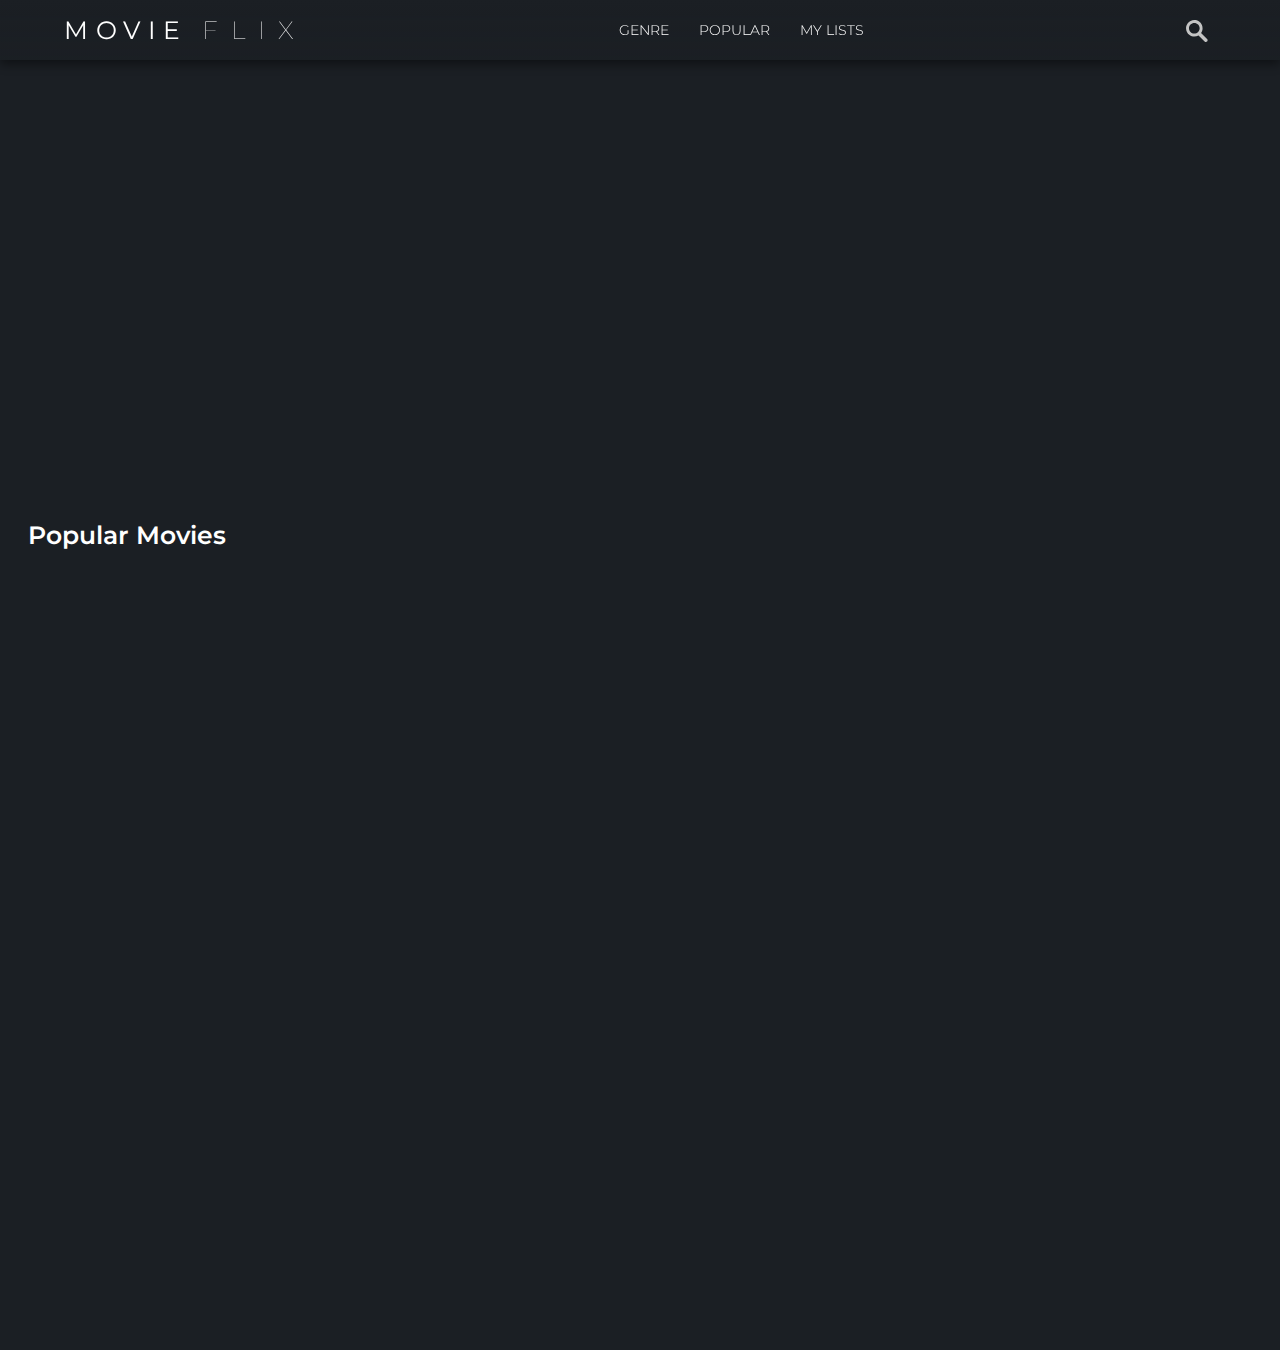
<file: index.html>
<!DOCTYPE html>
<html lang="en">
<head>
    <meta charset="UTF-8">
    <meta http-equiv="X-UA-Compatible" content="IE=edge">
    <meta name="viewport" content="width=device-width, initial-scale=1.0">
    <title>Document</title>
    <link rel="stylesheet" href="main.css">
    
</head>
<body class="body" id="home">
    <header>
        <div class="header" id="header">

            <div class="header-nav">
                <a href="#home"><h1 class="logo">MOVIE <span class="logo-span">FLIX</span> </h1></a>
                <ul class="nav-list">
                    <a href="genre.html"><li>GENRE</li></a>
                    <li>POPULAR</li>
                    <li>MY LISTS</li>

                </ul>
                <form action="submit" class="search-form">
                    <input type="text" value="" class="search" placeholder="Search a title...">
                    
                </form>

            </div>
        </div>

        <div class="hero-banner-container">
            <div class="hero-banner">
            </div>

        </div>
        
    </header>
    <main class="main-container home-container" >
        <div class="main">
            <h2 class="carousel-title">Popular Movies</h2>
            <div class="movies-container movies-carousel popular-movies-container"></div>

        </div>
        

    </main>


    <script src="index.js"></script>
    <script src="app.js"></script>

</body>
</html>
</file>
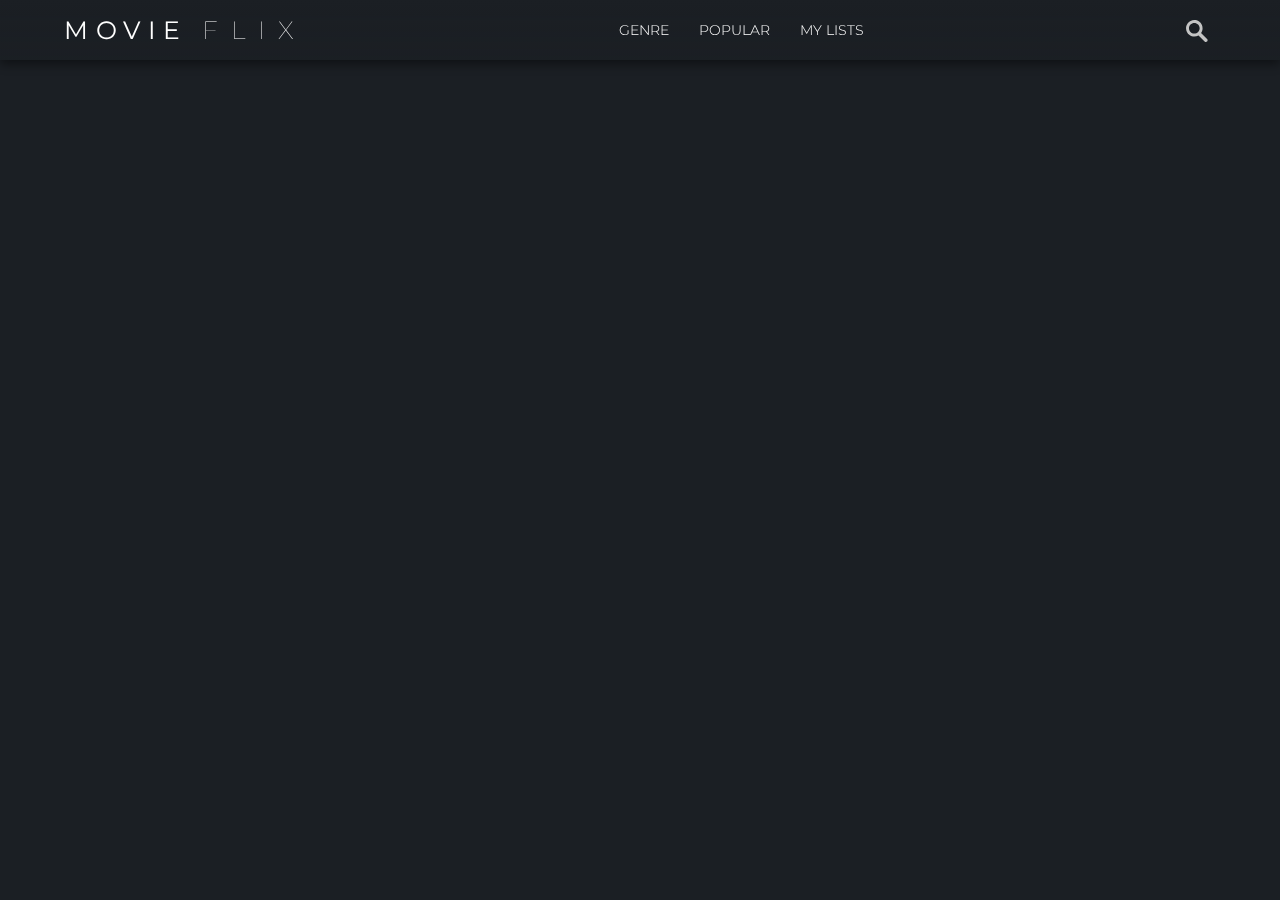
<file: genre-search.html>
<!DOCTYPE html>
<html lang="en">
<head>
    <meta charset="UTF-8">
    <meta http-equiv="X-UA-Compatible" content="IE=edge">
    <meta name="viewport" content="width=device-width, initial-scale=1.0">
    <title>Document</title>
    <link rel="stylesheet" href="main.css">

</head>
<body>
    <header>
        <div class="header">

            <div class="header-nav">
                <a href="index.html"><h1 class="logo">MOVIE <span class="logo-span">FLIX</span> </h1></a>
                <ul class="nav-list">
                    <li>GENRE</li>
                    <li>POPULAR</li>
                    <li>MY LISTS</li>

                </ul>
                <form action="submit" class="search-form">
                    <input type="text" value="" class="search" placeholder="Search a title...">
                    
                </form>

            </div>
        </div>

       
        
    </header>
    <main class="main-container page-container">
        <h2 class="carousel-title search-title"></h2>

        <div class="movies-container search-movies-container"></div>
    </main>

    <script src="app.js"></script>
    <script src="index.js"></script>
</body>
</html>
</file>
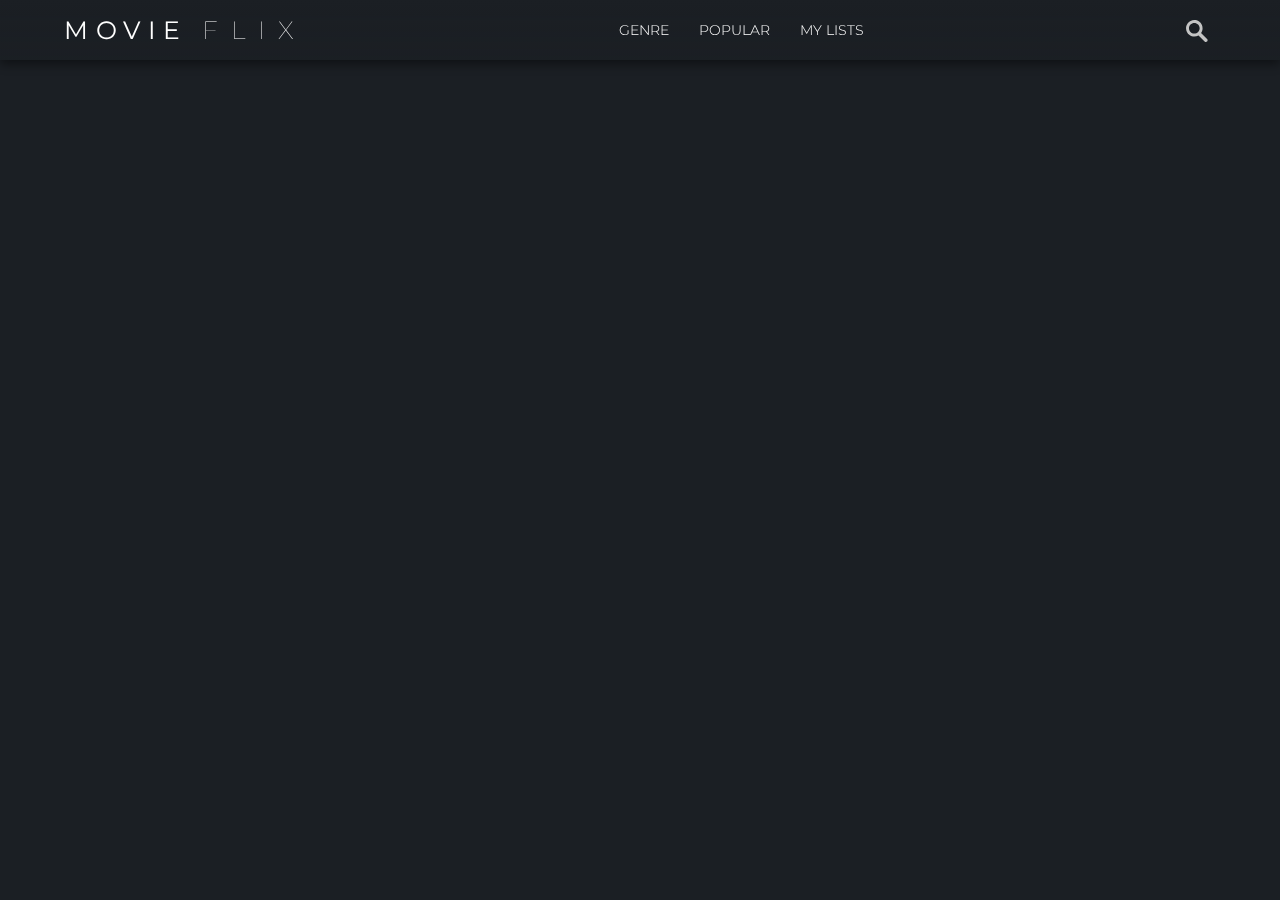
<file: genre.html>
<!DOCTYPE html>
<html lang="en">
<head>
    <meta charset="UTF-8">
    <meta http-equiv="X-UA-Compatible" content="IE=edge">
    <meta name="viewport" content="width=device-width, initial-scale=1.0">
    <title>Document</title>
    <link rel="stylesheet" href="main.css">

</head>
<body>
    <header>
        <div class="header">

            <div class="header-nav">
                <a href="index.html"><h1 class="logo">MOVIE <span class="logo-span">FLIX</span> </h1></a>
                <ul class="nav-list">
                    <li>GENRE</li>
                    <li>POPULAR</li>
                    <li>MY LISTS</li>

                </ul>
                <form action="submit" class="search-form">
                    <input type="text" value="" class="search" placeholder="Search a title...">
                    
                </form>

            </div>
        </div>

       
        
    </header>
    <main class="main-container genre-page-container">


    </main>

    <script src="app.js"></script>
    <script src="index.js"></script>
</body>
</html>
</file>
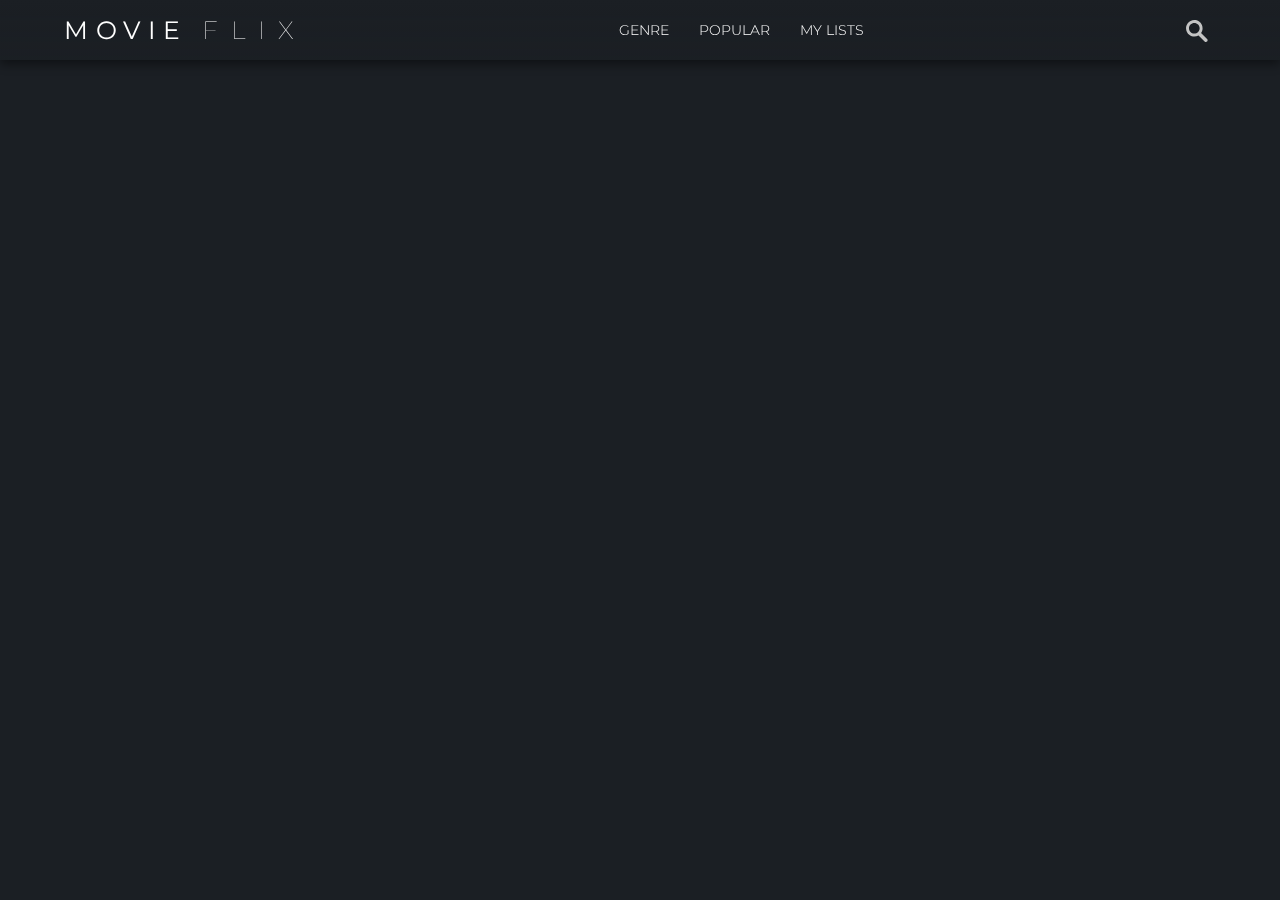
<file: movie.html>
<!DOCTYPE html>
<html lang="en">
<head>
    <meta charset="UTF-8">
    <meta http-equiv="X-UA-Compatible" content="IE=edge">
    <meta name="viewport" content="width=device-width, initial-scale=1.0">
    <title>Document</title>
    <link rel="stylesheet" href="main.css">


</head>
<body>
    <header>
        <div class="header">

            <div class="header-nav">
                <a href="index.html"><h1 class="logo">MOVIE <span class="logo-span">FLIX</span> </h1></a>
                
                <ul class="nav-list">
                    <li>GENRE</li>
                    <li>POPULAR</li>
                    <li>MY LISTS</li>

                </ul>
                <form action="submit" class="search-form">
                    <input type="text" value="" class="search" placeholder="Search a title...">
                    
                </form>

            </div>
        </div>
        
    </header>
    <main class="main-container">
        <div class="movie-container"></div>
        <h2 class="movie-title"></h2>
        <p class="movie-overview"></p>
        <h3 class="movie-score"></h3>
        <h3 class="genres">
            
        </h3>
        <div class="crew">
            <h3 class="director"></h3>
            <h3 class="writers"></h3>


        </div>

    </main>

    <script src="app.js"></script>
    <script src="movie.js"></script>
</body>
</html>
</file>
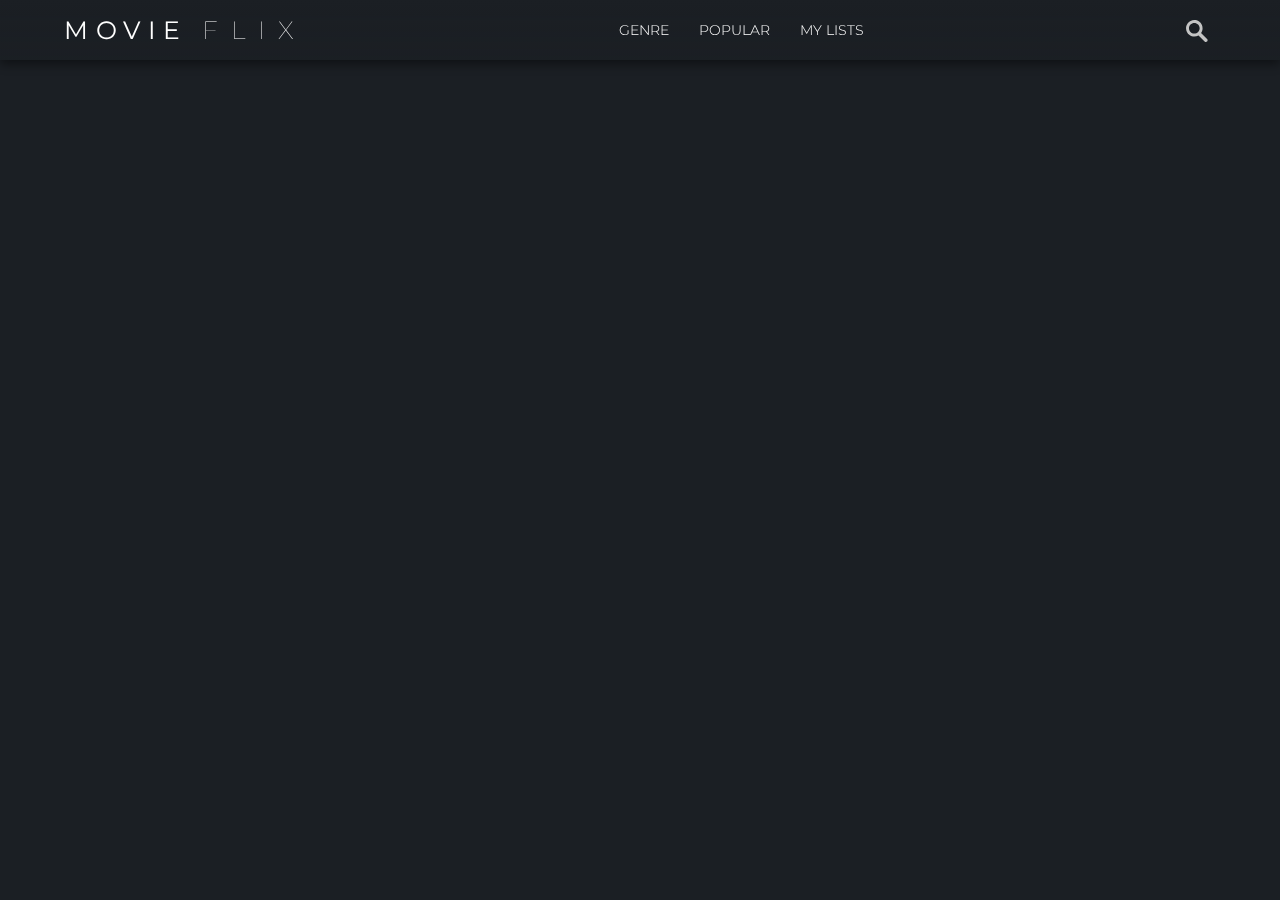
<file: page2.html>
<!DOCTYPE html>
<html lang="en">
<head>
    <meta charset="UTF-8">
    <meta http-equiv="X-UA-Compatible" content="IE=edge">
    <meta name="viewport" content="width=device-width, initial-scale=1.0">
    <title>Document</title>
    <link rel="stylesheet" href="main.css">

</head>
<body>
    <header>
        <div class="header">

            <div class="header-nav">
                <a href="index.html"><h1 class="logo">MOVIE <span class="logo-span">FLIX</span> </h1></a>
                <ul class="nav-list">
                    <li>GENRE</li>
                    <li>POPULAR</li>
                    <li>MY LISTS</li>

                </ul>
                <form action="submit" class="search-form">
                    <input type="text" value="" class="search" placeholder="Search a title...">
                    
                </form>

            </div>
        </div>

       
        
    </header>
    <main class="main-container page-container">
        <div class="main">
            <h2 class="carousel-title search-title"></h2>
            
            <div class="movies-container search-movies-container"></div>

        </div>
    </main>

    <script src="search.js"></script>
    <script src="app.js"></script>
</body>
</html>
</file>
<file: main.css>
@import url("https://fonts.googleapis.com/css2?family=Montserrat:wght@100;200;300;400&display=swap");
* {
  -webkit-box-sizing: border-box;
          box-sizing: border-box;
  margin: 0;
  padding: 0;
  color: white;
}

a {
  all: unset;
}

.header {
  position: fixed;
  background: -webkit-gradient(linear, left top, left bottom, from(#1B1F24), to(rgba(27, 31, 36, 0.9)));
  background: linear-gradient(180deg, #1B1F24 0%, rgba(27, 31, 36, 0.9) 100%);
  -webkit-box-shadow: 0px 4px 10px rgba(0, 0, 0, 0.45);
          box-shadow: 0px 4px 10px rgba(0, 0, 0, 0.45);
  width: 100%;
  z-index: 10;
}

.header-nav {
  display: -webkit-box;
  display: -ms-flexbox;
  display: flex;
  -webkit-box-orient: horizontal;
  -webkit-box-direction: normal;
      -ms-flex-direction: row;
          flex-direction: row;
  -webkit-box-pack: justify;
      -ms-flex-pack: justify;
          justify-content: space-between;
  -webkit-box-align: center;
      -ms-flex-align: center;
          align-items: center;
  height: 60px;
  width: 90%;
  color: #FFFFFF;
  margin: 0 5%;
}

.header .logo {
  font-family: Montserrat;
  font-style: normal;
  font-weight: 400;
  font-size: 25px;
  line-height: 30px;
  letter-spacing: 0.3em;
  cursor: pointer;
}

.header .logo-span {
  font-family: Montserrat;
  font-style: normal;
  font-weight: 100;
  font-size: 25px;
  line-height: 30px;
  letter-spacing: 0.5em;
}

.header .nav-list {
  list-style-type: none;
  display: -webkit-box;
  display: -ms-flexbox;
  display: flex;
  -webkit-box-orient: horizontal;
  -webkit-box-direction: normal;
      -ms-flex-direction: row;
          flex-direction: row;
  -webkit-box-align: center;
      -ms-flex-align: center;
          align-items: center;
  font-size: 14px;
  font-family: 'Montserrat', sans-serif;
  font-weight: 300;
}

.header .nav-list li {
  margin: 0 15px;
  cursor: pointer;
}

.search {
  all: unset;
  width: 0px;
  height: 20px;
  font-size: 12px;
  background-image: url("magnifying-glass(2).svg");
  background-position: 10px 5px;
  background-size: 22px;
  background-repeat: no-repeat;
  padding: 5px 0 5px 40px;
  background-color: transparent;
  border-radius: 20px;
  font-family: 'Montserrat', sans-serif;
  font-weight: 500;
  cursor: pointer;
}

.search:focus {
  width: 304px;
  background-color: #111111;
  border: 1px solid white;
  background-size: 18px;
  cursor: text;
  -webkit-transition: all 0.25s ease-in-out;
  transition: all 0.25s ease-in-out;
}

.hero-banner-container {
  height: 450px;
  width: 100%;
}

.hero-banner {
  background-repeat: no-repeat;
  background-size: cover;
  height: 700px;
  width: 100%;
}

body {
  background-color: #1B1F24;
}

.carousel-title {
  padding-left: 28px;
  font-family: Montserrat;
  font-style: normal;
  font-weight: 600;
  font-size: 25px;
}

.main-container {
  height: auto;
  padding-top: 70px;
  background: -webkit-gradient(linear, left top, left bottom, from(rgba(11, 11, 12, 0)), color-stop(5%, #1B1F24));
  background: linear-gradient(180deg, rgba(11, 11, 12, 0) 0%, #1B1F24 5%);
  min-height: 100vh;
}

.movies-carousel {
  height: auto;
  width: 100%;
  display: -webkit-box;
  display: -ms-flexbox;
  display: flex;
  overflow: hidden;
  overflow: scroll;
  padding: 0 0 0 20px;
  margin-bottom: 30px;
}

.movie-img {
  width: 180px;
  height: auto;
  margin: 6px;
  border-radius: 10px;
  cursor: pointer;
  max-height: 270.36px;
}

.movie-img:hover {
  -webkit-transform: scale(104%);
          transform: scale(104%);
  -webkit-transition: all 0.2s ease-in-out;
  transition: all 0.2s ease-in-out;
}

.movie-page-container {
  display: -webkit-box;
  display: -ms-flexbox;
  display: flex;
  -webkit-box-orient: horizontal;
  -webkit-box-direction: normal;
      -ms-flex-direction: row;
          flex-direction: row;
  font-family: "Montserrat";
  font-weight: 300;
  padding-left: 100px;
}

.movie-page-container .movie-img {
  width: 350px;
  max-height: unset;
}

.movie-page-container .movie-img:hover {
  -webkit-transform: unset;
          transform: unset;
}

.movie-page-container .movie-info-container {
  padding-left: 60px;
}

.movie-page-container .movie-title {
  font-size: 40px;
}

.movie-page-container .movie-overview {
  font-weight: 100;
  width: 70%;
  font-size: 20px;
}

.movie-page-container .genres {
  color: #a6aab4;
}

.movie-page-container .crew p {
  color: #a6aab4;
}

.movie-page-container p {
  margin-bottom: 5px;
}

.genre-page-container {
  display: -webkit-box;
  display: -ms-flexbox;
  display: flex;
  -webkit-box-pack: center;
      -ms-flex-pack: center;
          justify-content: center;
  -ms-flex-wrap: wrap;
      flex-wrap: wrap;
  font-family: "Montserrat";
  font-size: 20px;
}

.genre-page-container .genre-container {
  display: -webkit-box;
  display: -ms-flexbox;
  display: flex;
  -webkit-box-pack: center;
      -ms-flex-pack: center;
          justify-content: center;
  -webkit-box-align: center;
      -ms-flex-align: center;
          align-items: center;
  width: 280px;
  height: 150px;
  border-radius: 10px;
  margin: 10px;
  color: white;
  cursor: pointer;
  background-image: -webkit-gradient(linear, right bottom, left top, from(#ffffff57), to(#60609b00));
  background-image: linear-gradient(to left top, #ffffff57, #60609b00);
}

.page-container {
  background-color: #1B1F24;
}

.page-container .search-movies-container {
  display: -webkit-box;
  display: -ms-flexbox;
  display: flex;
  -webkit-box-pack: center;
      -ms-flex-pack: center;
          justify-content: center;
  -ms-flex-wrap: wrap;
      flex-wrap: wrap;
}
/*# sourceMappingURL=main.css.map */
</file>
